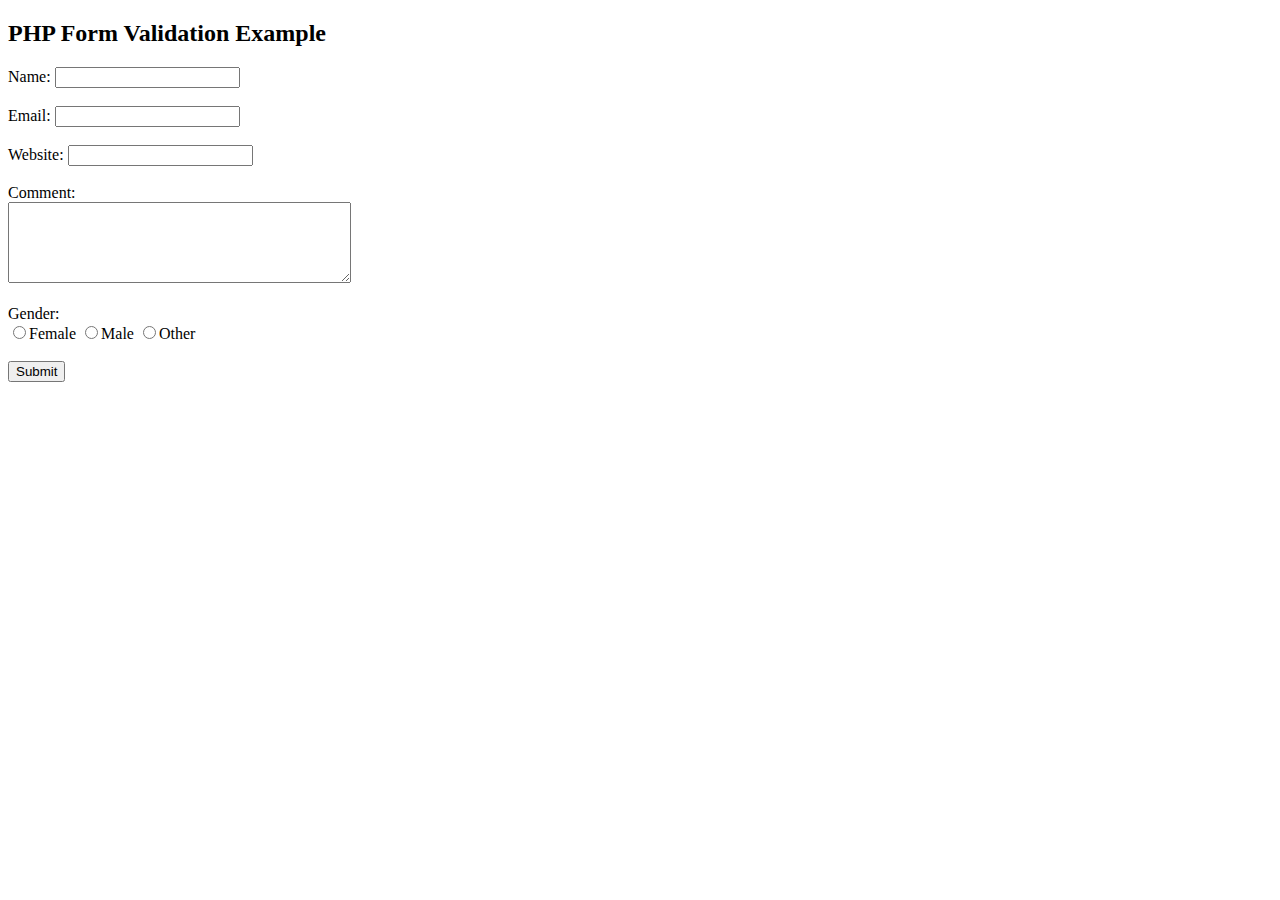
<file: index.html>
<!DOCTYPE html>
<html lang="en">
<head>
  <meta charset="UTF-8">
  <title>Form Validation Example</title>
</head>
<body>
  <h2>PHP Form Validation Example</h2>
  <form method="post" action="process.php">
    <label for="name">Name:</label>
    <input type="text" name="name" required>
    <br><br>

    <label for="email">Email:</label>
    <input type="text" name="email" required>
    <br><br>

    <label for="website">Website:</label>
    <input type="text" name="website">
    <br><br>

    <label for="comment">Comment:</label><br>
    <textarea name="comment" rows="5" cols="40"></textarea>
    <br><br>

    <label>Gender:</label><br>
    <input type="radio" name="gender" value="Female">Female
    <input type="radio" name="gender" value="Male">Male
    <input type="radio" name="gender" value="Other">Other
    <br><br>

    <input type="submit" value="Submit">
  </form>
</body>
</html>
</file>
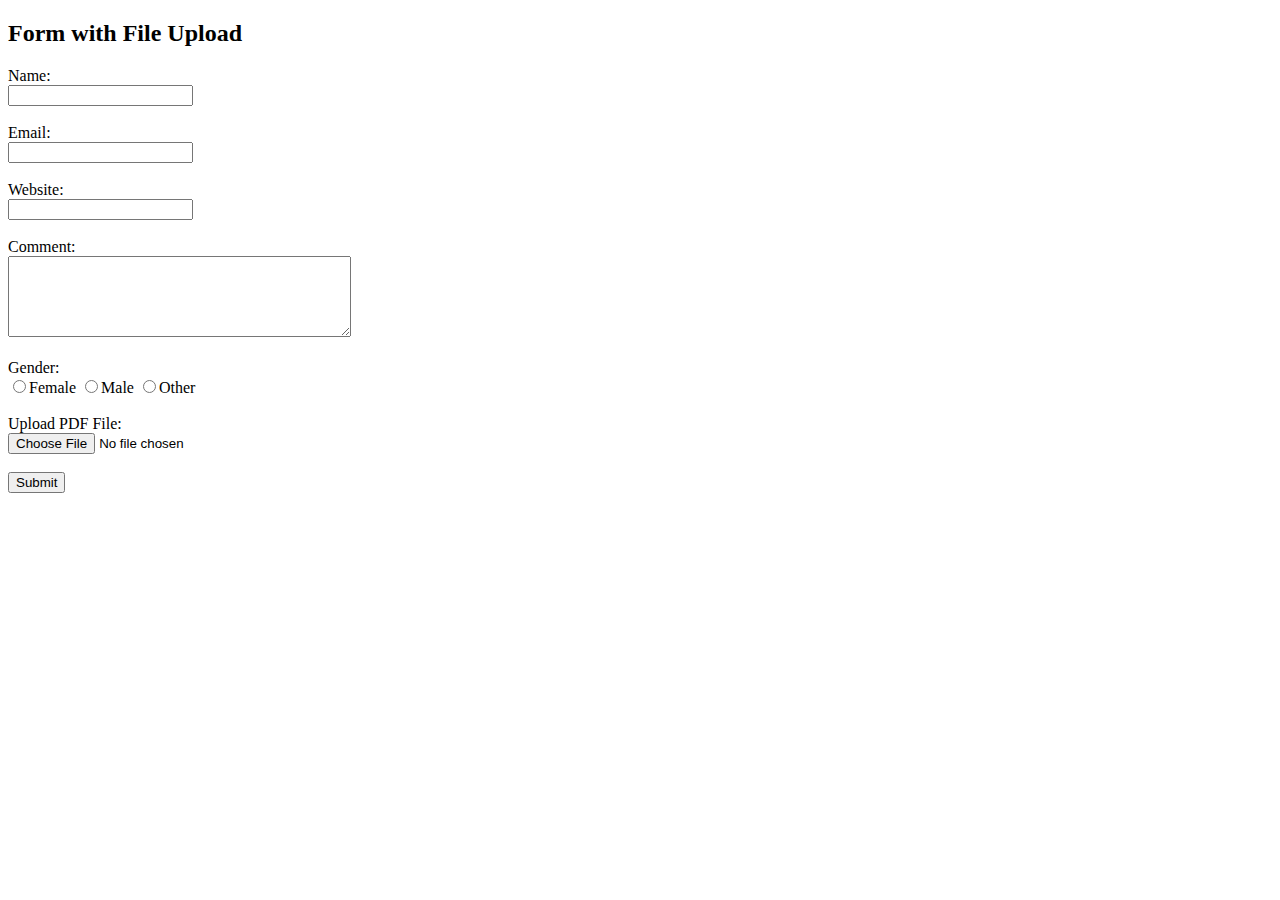
<file: fileindex.html>
<!DOCTYPE html>
<html lang="en">
<head>
  <meta charset="UTF-8">
  <title>Form with File Upload</title>
</head>
<body>
  <h2>Form with File Upload</h2>
  <form method="post" action="fileprocess.php" enctype="multipart/form-data">
    
    <label for="name">Name:</label><br>
    <input type="text" name="name" required>
    <br><br>

    <label for="email">Email:</label><br>
    <input type="text" name="email" required>
    <br><br>

    <label for="website">Website:</label><br>
    <input type="text" name="website">
    <br><br>

    <label for="comment">Comment:</label><br>
    <textarea name="comment" rows="5" cols="40"></textarea>
    <br><br>

    <label>Gender:</label><br>
    <input type="radio" name="gender" value="Female">Female
    <input type="radio" name="gender" value="Male">Male
    <input type="radio" name="gender" value="Other">Other
    <br><br>

    <label for="file">Upload PDF File:</label><br>
    <input type="file" name="file" accept="application/pdf" required>
    <br><br>

    <input type="submit" value="Submit">
  </form>
</body>
</html>
</file>
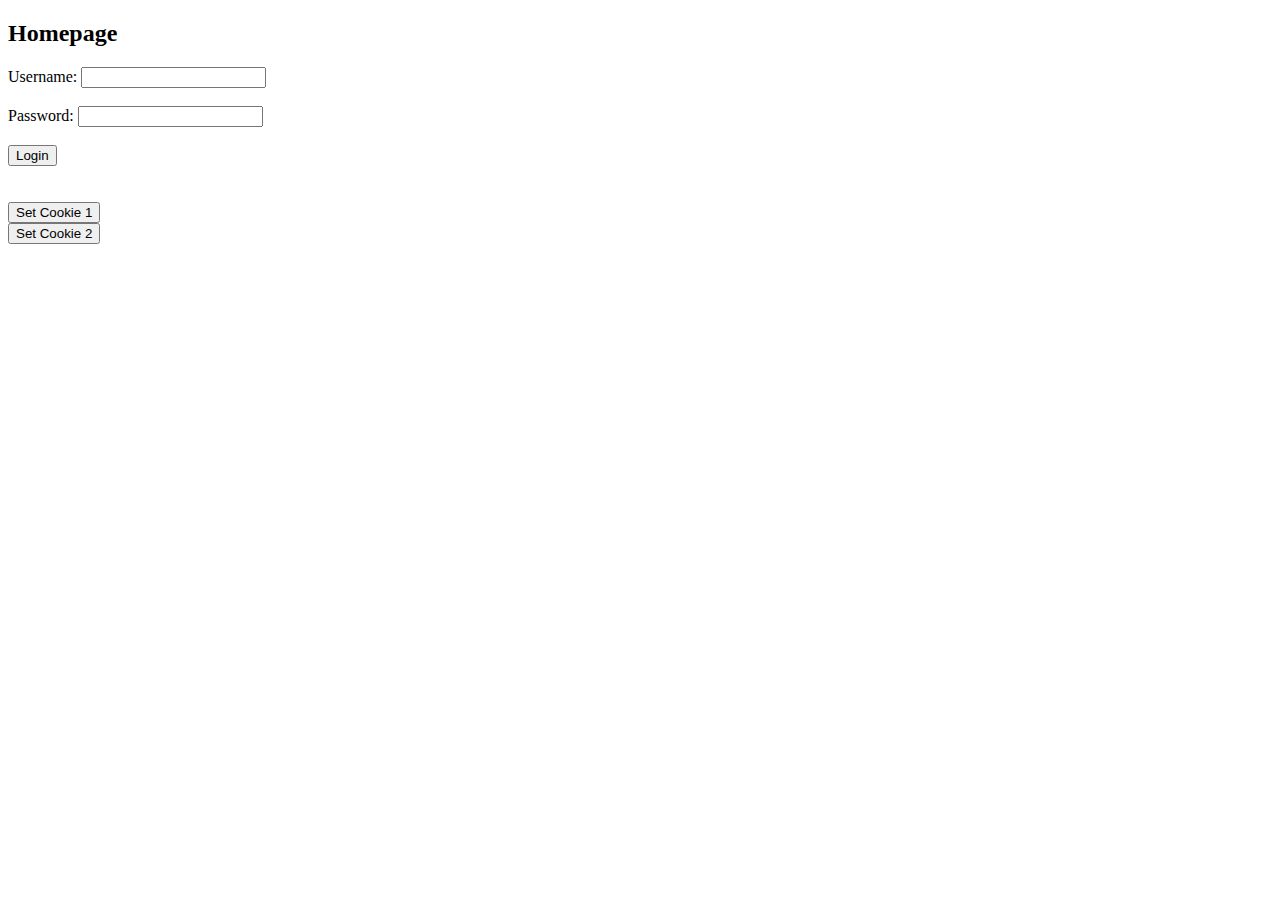
<file: homepage.html>
<!DOCTYPE html>
<html>
<head>
  <title>Homepage</title>
</head>
<body>
  <h2>Homepage</h2>
  <form method="post" action="login.php">
    <label>Username:</label>
    <input type="text" name="username" required><br><br>
    
    <label>Password:</label>
    <input type="password" name="password" required><br><br>
    
    <input type="submit" value="Login">
  </form>

  <br><br>
  <form action="cookie1.php" method="post">
    <button type="submit">Set Cookie 1</button>
  </form>
  <form action="cookie2.php" method="post">
    <button type="submit">Set Cookie 2</button>
  </form>
</body>
</html>
</file>
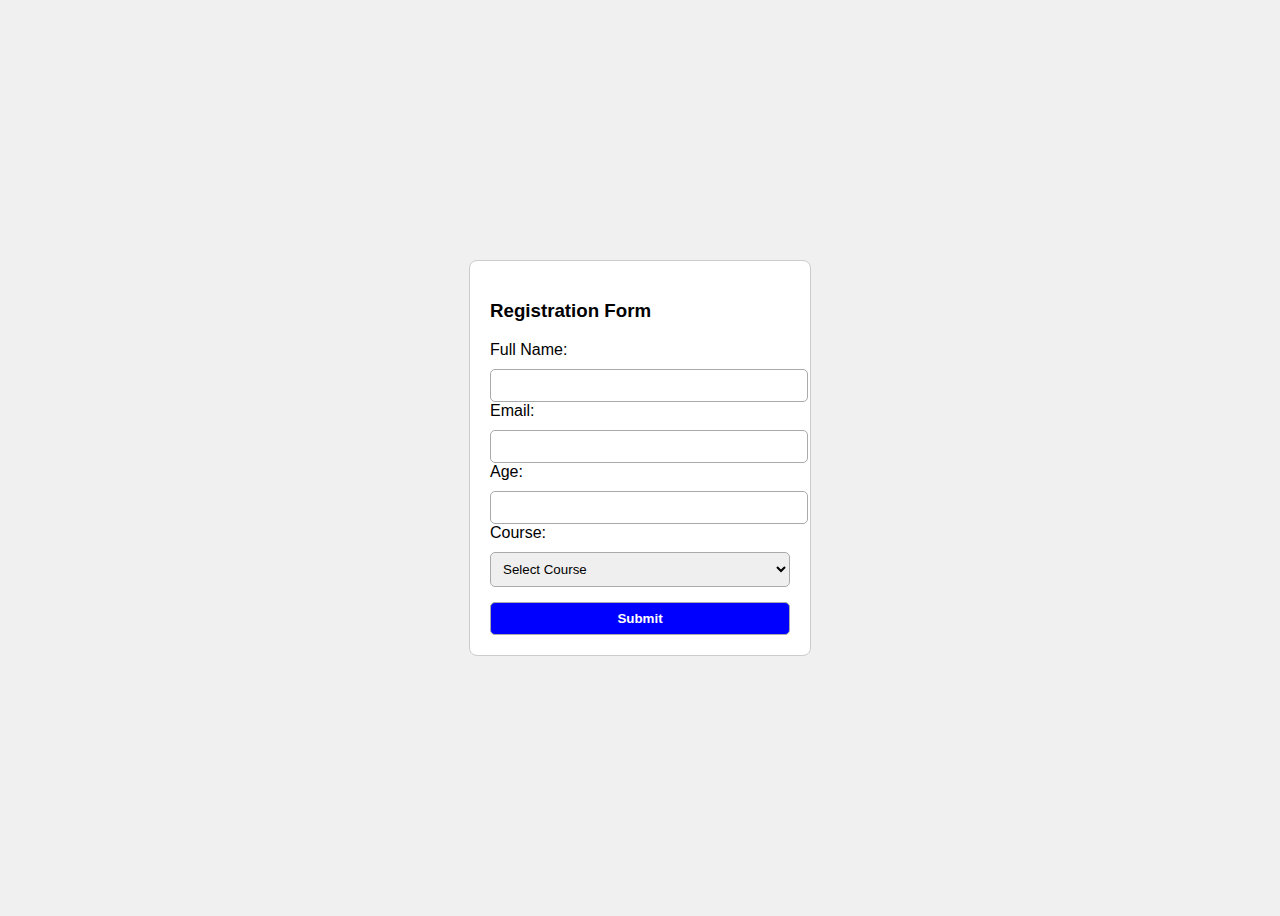
<file: lab1.html>
<!DOCTYPE html>
<html>
<head>
  <title>Simple Form</title>
  <link rel="stylesheet" href="style.css">
</head>
<body>

  <div class="form-box">
    <h3>Registration Form</h3>

    <form id="myForm">
      <label>Full Name:</label>
      <input type="text" id="name">
      <div class="error" id="nameError"></div>

      <label>Email:</label>
      <input type="text" id="email">
      <div class="error" id="emailError"></div>

      <label>Age:</label>
      <input type="number" id="age">
      <div class="error" id="ageError"></div>

      <label>Course:</label>
      <select id="course">
        <option value="">Select Course</option>
        <option value="html">HTML</option>
        <option value="css">CSS</option>
        <option value="js">JavaScript</option>
      </select>

      <button type="submit">Submit</button>
    </form>
  </div>

  <script src="script.js"></script>

</body>
</html>
</file>
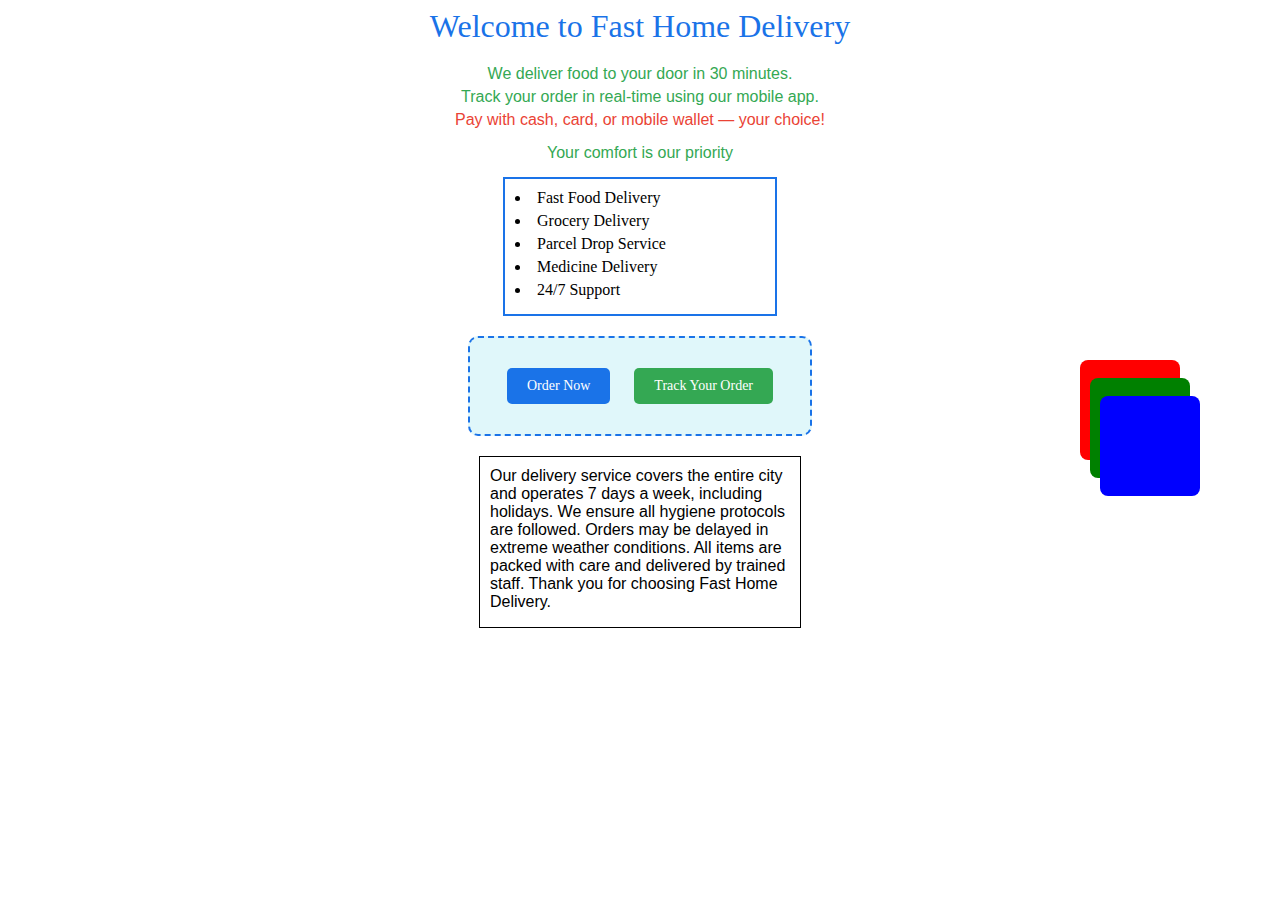
<file: task03.html>
<!DOCTYPE html>
<html lang="en">
<head>
  <meta charset="UTF-8" />
  <meta name="viewport" content="width=device-width, initial-scale=1" />
  <title>Home Delivery Service</title>
  <style>
    /* === Header Styling === */
    header {
      color: #1a73e8;
      text-align: center;
      font-size: 2em;
      margin-bottom: 20px;
    }

    /* === Paragraph Styling === */
    .color2,
    #color3 {
      font-family: 'Segoe UI', Arial, sans-serif;
      text-align: center;
      margin: 5px 0;
    }

    .color2 {
      color: #34a853;
    }

    #color3 {
      color: #ea4335;
    }

    /* === Span Styling === */
    span.color2 {
      display: block;
      margin: 15px 0;
    }

    /* === List Border Styling === */
    #border1 {
      border: 2px solid #1a73e8;
      padding: 10px;
      width: 250px;
      margin: 0 auto 20px auto;
      list-style-position: inside;
    }

    #border1 li {
      margin-bottom: 5px;
    }

    /* === Centered Button Box === */
    #divButtonBox {
      background-color: #e0f7fa;
      width: 300px;
      margin: 20px auto;
      padding: 20px;
      text-align: center;
      border: 2px dashed #1a73e8;
      border-radius: 10px;
    }

    #divButtonBox a {
      text-decoration: none;
      color: white;
      padding: 10px 20px;
      margin: 10px;
      border-radius: 5px;
      display: inline-block;
      font-size: 14px;
    }

    #divButtonBox a.order {
      background-color: #1a73e8;
    }

    #divButtonBox a.track {
      background-color: #34a853;
    }

    /* === Stacked Fixed Divs with Z-Index === */
    #div1,
    #div2,
    #div3 {
      position: fixed;
      height: 100px;
      width: 100px;
      top: 40%;
      border-radius: 8px;
    }

    #div1 {
      background-color: red;
      right: 100px;
      z-index: 1;
    }

    #div2 {
      background-color: green;
      right: 90px;
      top: 42%;
      z-index: 2;
    }

    #div3 {
      background-color: blue;
      right: 80px;
      top: 44%;
      z-index: 3;
    }

    /* === Scrollable Paragraph Container === */
    #divForLongParagraph {
      margin: 0 auto;
      width: 300px;
      height: 150px;
      overflow: auto;
      border: 1px solid black;
      padding: 10px;
      font-family: Arial, sans-serif;
    }
  </style>
</head>
<body>

  <header>Welcome to Fast Home Delivery</header>

  <p class="color2">We deliver food to your door in 30 minutes.</p>
  <p class="color2">Track your order in real-time using our mobile app.</p>
  <p id="color3">Pay with cash, card, or mobile wallet — your choice!</p>

  <span class="color2">Your comfort is our priority</span>

  <ul id="border1">
    <li>Fast Food Delivery</li>
    <li>Grocery Delivery</li>
    <li>Parcel Drop Service</li>
    <li>Medicine Delivery</li>
    <li>24/7 Support</li>
  </ul>

  <!-- Button Box Centered -->
  <div id="divButtonBox">
    <a href="https://www.facebook.com"  class="order">Order Now</a>
    <a href="https://www.example.com/track"  class="track">Track Your Order</a>
  </div>

  <div id="div1"></div>
  <div id="div2"></div>
  <div id="div3"></div>

  <div id="divForLongParagraph">
    Our delivery service covers the entire city and operates 7 days a week, including holidays.
    We ensure all hygiene protocols are followed. Orders may be delayed in extreme weather
    conditions. All items are packed with care and delivered by trained staff.
    Thank you for choosing Fast Home Delivery.
  </div>

</body>
</html>
</file>
<file: style.css>
body {
  background-color: #f0f0f0;
  font-family: Arial;
  display: flex;
  justify-content: center;
  align-items: center;
  height: 100vh;
}

.form-box {
  background-color: white;
  padding: 20px;
  border: 1px solid #ccc;
  border-radius: 8px;
  width: 300px;
}

input, select, button {
  width: 100%;
  padding: 8px;
  margin-top: 10px;
  border: 1px solid #aaa;
  border-radius: 5px;
}

button {
  background-color: blue;
  color: white;
  font-weight: bold;
  margin-top: 15px;
  cursor: pointer;
}

.error {
  color: red;
  font-size: 14px;
}
</file>
